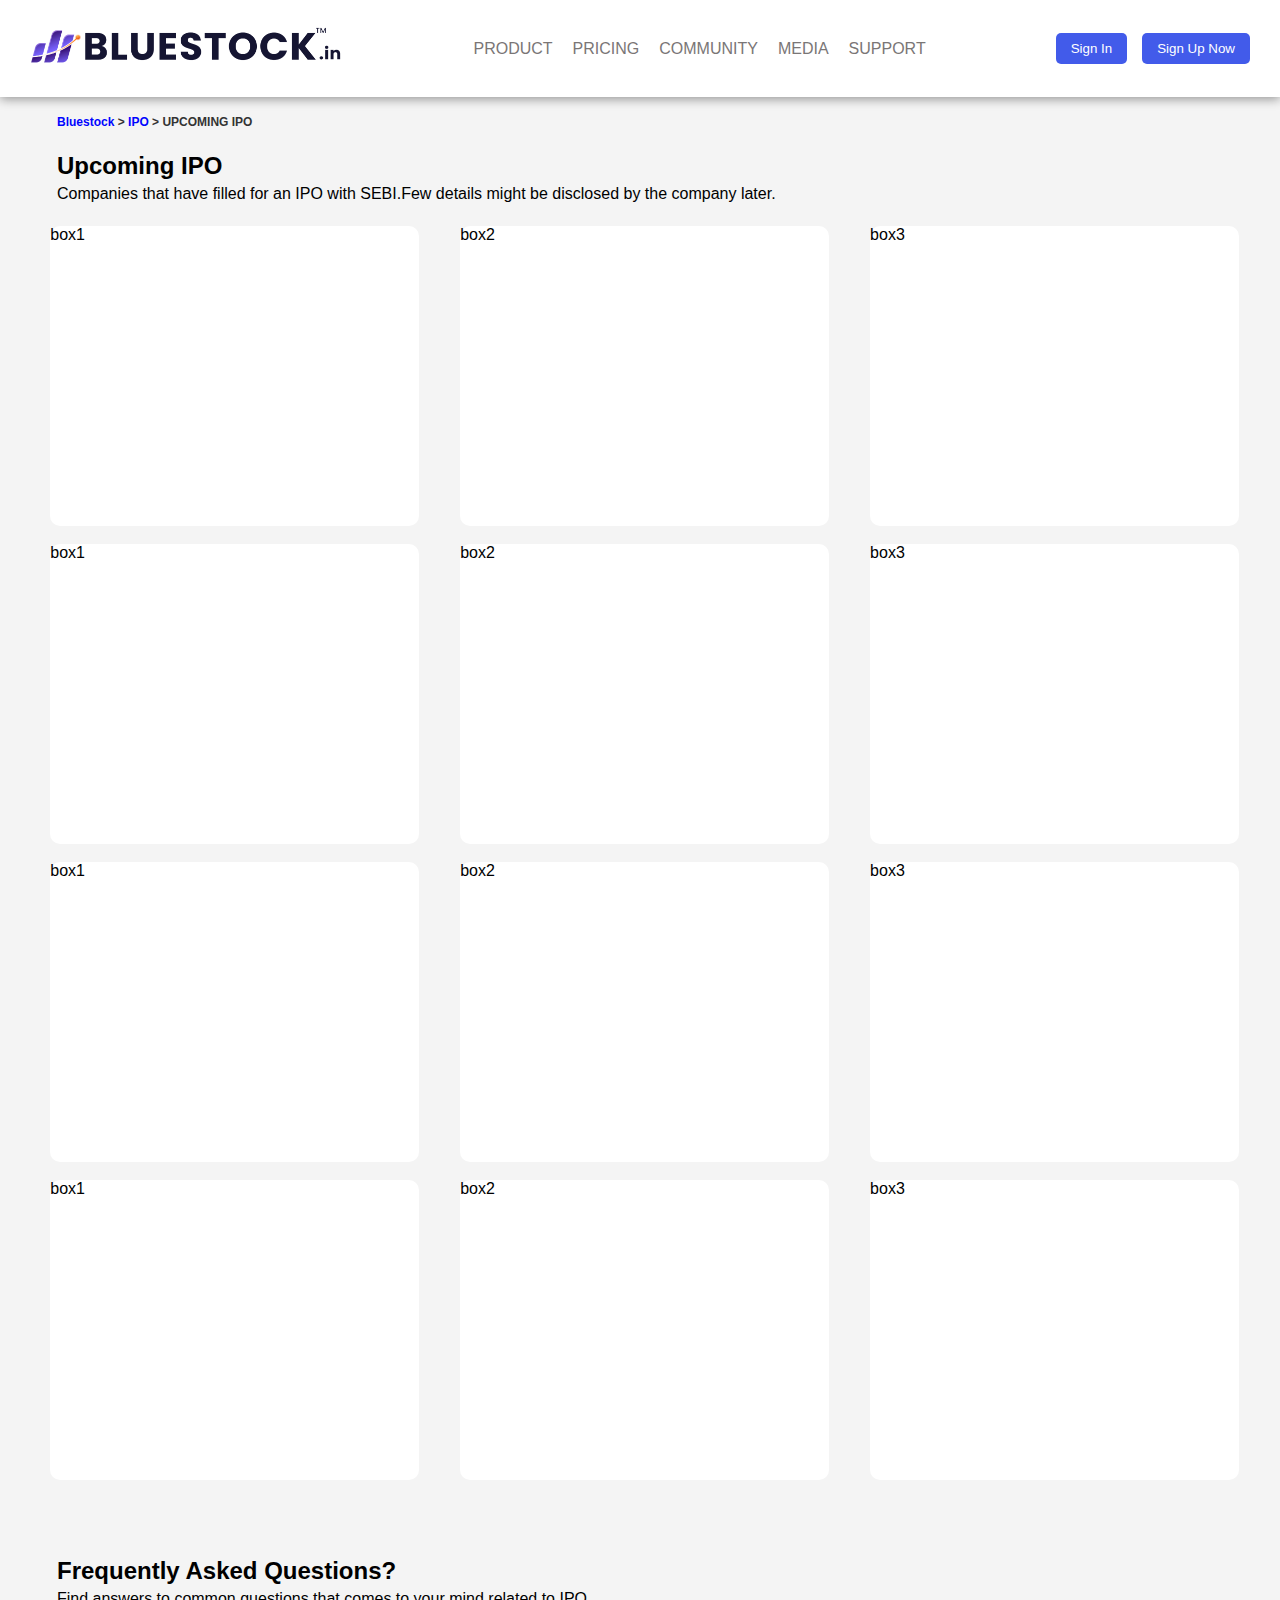
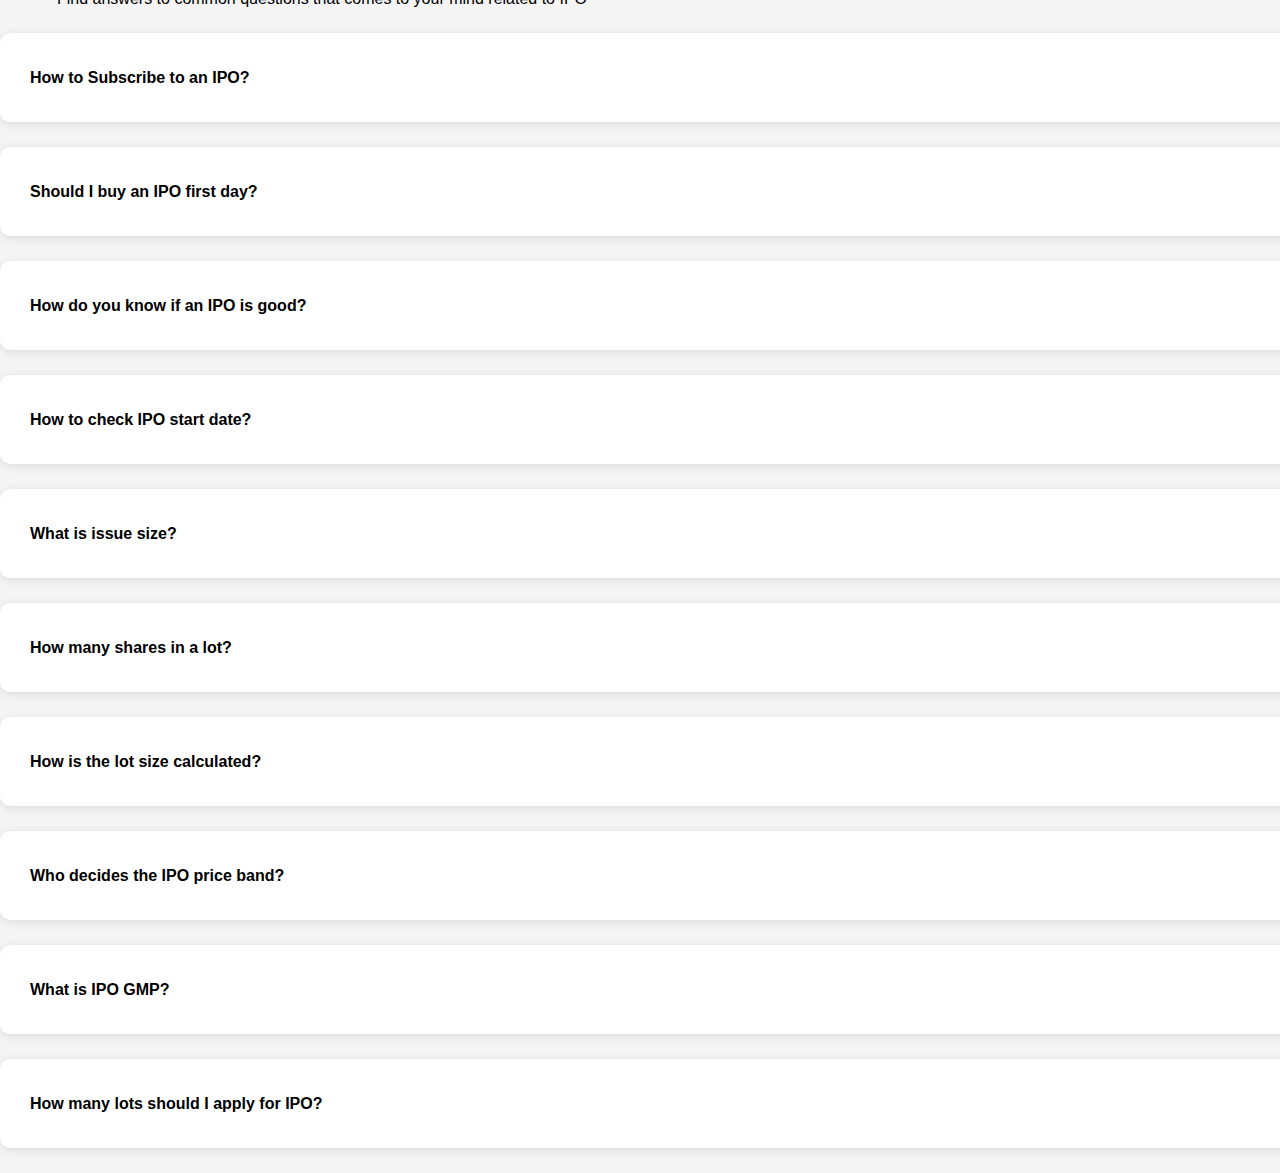
<file: Html/Index.html>
<!DOCTYPE html>
<html lang="en">
<head>
    <meta charset="UTF-8">
    <meta name="viewport" content="width=device-width, initial-scale=1.0">
    <title>Document</title>
    <link rel="stylesheet" href="../Css/Style.css">
</head>
<body>

    <nav class="navbar">
       
        <div class="logo">
          <img src="logo.png" >  
        </div>
        <div class="menu">
          <a href="#">PRODUCT</a>
          
          <a href="#">PRICING</a>
          <a href="#">COMMUNITY </a>
          <a href="#">MEDIA</a>
          <a href="#">SUPPORT</a>
        </div>
        <div class="buttons">
          <button class="btn">Sign In</button>
          <button class="btn">Sign Up Now</button>
        </div>
      </nav>

<br>

      <div class="breadcrumb">
      <b>  <a href="bluestock.html">Bluestock</a> &gt; 
        <a href="ipo.html">IPO</a> &gt; 
        UPCOMING IPO
      </b>
    </div>
    
      
      <br><h2>Upcoming IPO</h2>
      <p>Companies that have filled for an IPO with SEBI.Few details might be disclosed by the company later.</p></br>

      <div class="Upcomming-IPO">

        <div class="box1 box">box1</div>
        <div class="box2 box">box2</div>
        <div class="box3 box">box3</div>
      </div>
<br>
      <div class="Upcomming-IPO">

        <div class="box1 box">box1</div>
        <div class="box2 box">box2</div>
        <div class="box3 box">box3</div>
      </div>
<br>
      <div class="Upcomming-IPO">

        <div class="box1 box">box1</div>
        <div class="box2 box">box2</div>
        <div class="box3 box">box3</div>
      </div>
<br>
      <div class="Upcomming-IPO">

        <div class="box1 box">box1</div>
        <div class="box2 box">box2</div>
        <div class="box3 box">box3</div>
      </div>
<br>
      <br>
      <br>
      <br>
      <h2>Frequently Asked Questions?</h2>
        <p>Find answers to common questions that comes to your mind related to IPO</p>


        

          <div class="container">
              <div class="question-strip" onclick="toggleAnswer(this)">
                <b> <span>How to Subscribe to an IPO?</span></b> 
                  <span class="toggle-btn">+</span>
              </div>
              <div class="answer">
             <h5> <ul type="circle"> 
              <li>Step 1: Login to your respective service provider.</li> 
              <li>Step 2: Click on the IPO button.</li>
              <li>
                Step 3: Select the IPO you want to bid and enter the relevant details.</li>
              <li>Step4: Your subscription will be completed once you make the payment or give permission.</li>
                
              </h5>
</ul>
              </div>
          </div>
      
          <div class="container">
            <div class="question-strip" onclick="toggleAnswer(this)">
              <b> <span>Should I buy an IPO first day?</span></b> 
                <span class="toggle-btn">+</span>
            </div>
            <div class="answer">
           <h5> <ul type="circle"> 
            --
            </h5>

            </div>
        </div>


        <div class="container">
          <div class="question-strip" onclick="toggleAnswer(this)">
            <b> <span>How do you know if an IPO is good?</span></b> 
              <span class="toggle-btn">+</span>
          </div>
          <div class="answer">
         <h5> --</h5>
          </div>
      </div>



      <div class="container">
        <div class="question-strip" onclick="toggleAnswer(this)">
          <b> <span>How to check IPO start date?</span></b> 
            <span class="toggle-btn">+</span>
        </div>
        <div class="answer">
       <h5>
          --
        </h5>

        </div>
    </div>

    <div class="container">
      <div class="question-strip" onclick="toggleAnswer(this)">
        <b> <span>What is issue size?</span></b> 
          <span class="toggle-btn">+</span>
      </div>
      <div class="answer">
     <h5>
        --
      </h5>

      </div>
  </div>


  <div class="container">
    <div class="question-strip" onclick="toggleAnswer(this)">
      <b> <span>How many shares in a lot?</span></b> 
        <span class="toggle-btn">+</span>
    </div>
    <div class="answer">
   <h5>
      --
    </h5>

    </div>
</div>


<div class="container">
  <div class="question-strip" onclick="toggleAnswer(this)">
    <b> <span>How is the lot size calculated?</span></b> 
      <span class="toggle-btn">+</span>
  </div>
  <div class="answer">
 <h5>
    --
  </h5>

  </div>
</div>





<div class="container">
  <div class="question-strip" onclick="toggleAnswer(this)">
    <b> <span>Who decides the IPO price band?</span></b> 
      <span class="toggle-btn">+</span>
  </div>
  <div class="answer">
 <h5>
    --
  </h5>
</ul>
  </div>
</div>


<div class="container">
  <div class="question-strip" onclick="toggleAnswer(this)">
    <b> <span>What is IPO GMP?</span></b> 
      <span class="toggle-btn">+</span>
  </div>
  <div class="answer">
 <h5>
    --
  </h5>
</ul>
  </div>
</div>



<div class="container">
  <div class="question-strip" onclick="toggleAnswer(this)">
    <b> <span>How many lots should I apply for IPO?</span></b> 
      <span class="toggle-btn">+</span>
  </div>
  <div class="answer">
 <h5>
    --
  </h5>
</ul>
  </div>
</div>

    



          <script>
              function toggleAnswer(element) {
    const answer = element.nextElementSibling;
    const toggleBtn = element.querySelector('.toggle-btn');
    if (answer.style.display === "none" || answer.style.display === "") {
        answer.style.display = "block";
        toggleBtn.textContent = "-"; // Change + to -
    } else {
        answer.style.display = "none";
        toggleBtn.textContent = "+"; // Change - back to +
    }
}

          </script>
      
      


  
  </body>
</html>
</file>
<file: Css/Style.css>
/* General body styles */
body {
    margin: 0;
    font-family: Arial, sans-serif;
    background-color: #f4f4f4;
  }
  
  /* Navbar container */
  .navbar {
    display: flex;
    justify-content: space-between;
    align-items: center;
    background-color: #ffffff;
    padding: 25px 30px;
    color: white;

    box-shadow: 0 2px 10px rgba(0, 0, 0, 0.4);

  }
  
  /* Logo style */
  .navbar .logo {
    font-size: 30px;
  font-weight: bolder;  /* Make the text extra bold */

    color: rgb(0, 0, 0)
  }

  .navbar .logo img {
    height: 40px; /* Adjust the logo height */
    width: auto;  /* Maintain aspect ratio */
  }
  
  /* Navbar menu links */
  .navbar .menu {
    display: flex;
    gap: 20px;
  }
  
  /* Menu links default style */
  .navbar .menu a {
    text-decoration: none;
    color: rgb(122, 118, 118);
    font-size: 16px;
    transition: color 0.3s;
  }
  
  /* Menu links hover effect */
  .navbar .menu a:hover {
    color: #1ABC9C;
  }
  
  /* Button container */
  .navbar .buttons {
    display: flex;
    gap: 15px;
  }
  
  /* Button styles */
  .navbar .buttons .btn {
    padding: 8px 15px;
    background-color: #425bea;
    color: white;
    border: none;
    border-radius: 5px;
    cursor: pointer;
    transition: background-color 0.3s;
  }
  
  /* Button hover effect */
  .navbar .buttons .btn:hover {
    background-color: #16A085;
  }



  .Upcomming-IPO{
    padding-left: 9px;
    display: flex;
    justify-content:space-evenly ;
  }

.box{
   
    height: 300px;
    width:29%;
    background-color: #ffffff;
    border-radius: 10px;
}


 /*Frequently Asked Questions part */

.container {
  width: 100%;
  max-width: 1350px;
  margin: 25px auto;
  padding: 30px;
  background-color: white;
  border-radius: 10px;
  box-shadow: 0 2px 10px rgba(0, 0, 0, 0.1);
}

.toggle-btn {
  font-size: 25px;
  font-weight: bold;
  color:rgb(49, 176, 234);
  cursor: pointer;
}

.question-strip {
  display: flex;
  justify-content: space-between; /* This will align the text and the + sign to opposite ends */
  align-items: center;
  cursor: pointer;
}


.answer {
  display: none; /* Initially hidden, you can toggle this via JavaScript */
}

h2{
  padding-left: 52px;
}

p{
  padding-left: 52px;
}

h2, p {
  margin: 5px;
  
}



.breadcrumb {

  padding-left: 57px;
  font-family: Arial, sans-serif;
  font-size: 12px;
  color: #333;
}

.breadcrumb a {

  text-decoration: none;
  color: #0004ff;  /* Link color */
}

.breadcrumb a:hover {
  text-decoration: underline; /* Underline the links on hover */
}

.breadcrumb > a + span {
  margin-left: 10px;  /* Adjusts the spacing between links and the arrows */
}
</file>
